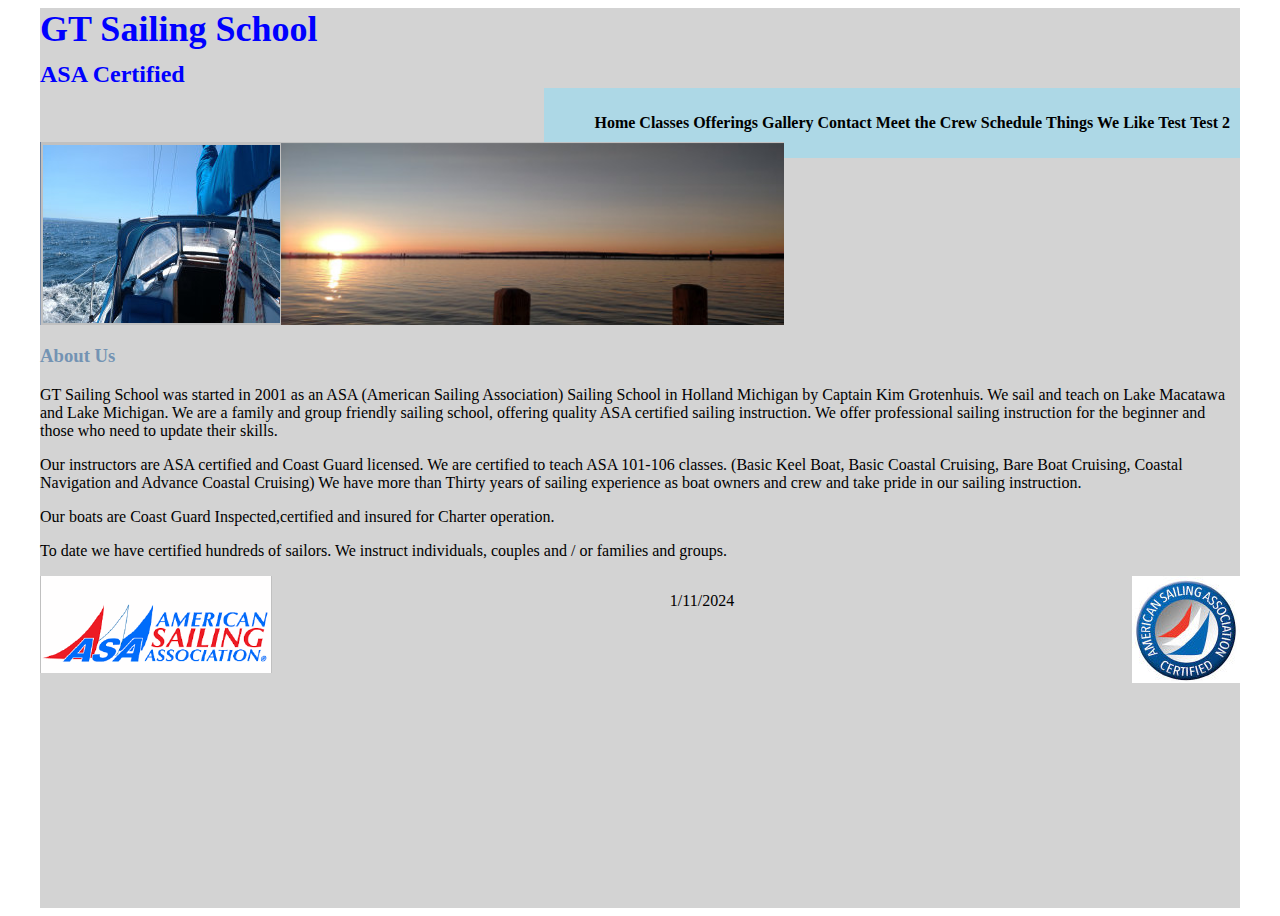
<file: index.html>
<!DOCTYPE html>
<html lang="en">
<head>
    <meta charset="UTF-8">
    <meta name="viewport" content="width=device-width, initial-scale=1.0">
    <title>GT Sailing</title>
    <link rel="stylesheet" href="style.css">
</head>
<body>
    <div class="page">
        <div>
    <h1 class="header">GT Sailing School</h1>
    <h2 class="header">ASA Certified</h1>
    </div>
    <nav id="desktop-nav" class="nav">
            <ul>
        <a href="index.html">Home</a>
        <a href="classes.html">Classes</a>
        <a href="offerings.html">Offerings</a>
        <a href="gallery.html">Gallery</a>
        <a href="contact.html">Contact</a>
        <a href="sales.html">Meet the Crew</a>
        <a href="schedule.html">Schedule</a>
        <a href="things.html">Things We Like</a>
        <a href="test.html">Test</a>
        <a href="test2.html">Test 2</a>
    </ul>
    </nav>
    <br>
    <br>
    <br>

<div class="images-container">
    <img src="./assets/index1.png" alt="Image 1">
    <img src="./assets/index2.png" alt="Image 2">
</div>

    <h3>About Us</h3>
    <p>GT Sailing School was started in 2001 as an ASA (American Sailing Association) Sailing School in Holland Michigan by Captain Kim Grotenhuis. We sail and teach on Lake Macatawa and Lake Michigan. We are a family and group friendly sailing school, offering quality ASA certified sailing instruction. We offer professional sailing instruction for the beginner and those who need to update their skills.</p>
    <p>Our instructors are ASA certified and Coast Guard licensed. We are certified to teach ASA 101-106 classes. (Basic Keel Boat, Basic Coastal Cruising, Bare Boat Cruising, Coastal Navigation and Advance Coastal Cruising) We have more than Thirty years of sailing experience as boat owners and crew and take pride in our sailing instruction.</p>
    <p>Our boats are Coast Guard Inspected,certified and insured for Charter operation.</p>
    <p>To date we have certified hundreds of sailors. We instruct individuals, couples and / or families and groups.</p>

<div class="images-container">
    <a href="https://asa.com/" target="_blank">
    <img src="./assets/imgLink1.png" alt="Image Link 1">
</a>
    <p>1/11/2024</p>
    <a href="https://asa.com/" target="_blank">
    <img src="./assets/imgLink2.png" alt="Image Link 2">
</a>
</div>

</div>
</body>
</html>
</file>
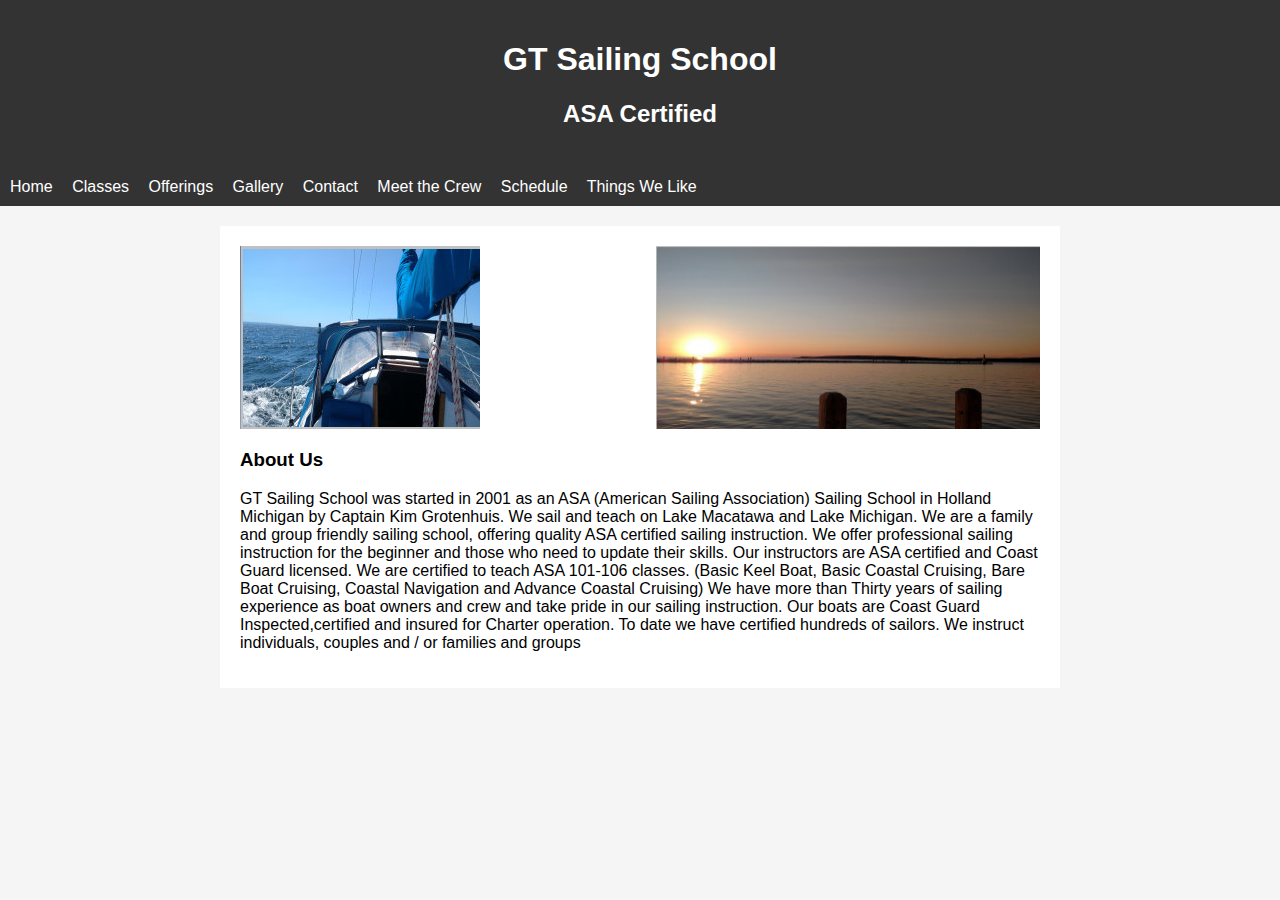
<file: test.html>
<!DOCTYPE html>
<html lang="en">
<head>
  <meta charset="UTF-8">
  <meta name="viewport" content="width=device-width, initial-scale=1.0">
  <title>GT Sailing School</title>
  <style>
    body {
      font-family: Arial, sans-serif;
      margin: 0;
      padding: 0;
      background-color: #f5f5f5;
    }

    header {
      background-color: #333;
      color: white;
      padding: 20px;
      text-align: center;
    }

    nav {
      background-color: #333;
      color: white;
      padding: 10px;
    }

    nav a {
      color: white;
      text-decoration: none;
      margin-right: 15px;
    }

    nav a:hover {
      text-decoration: underline;
    }

    .content {
      max-width: 800px;
      margin: 20px auto;
      padding: 20px;
      background-color: white;
    }

    .images-container {
      display: flex;
      justify-content: space-between;
      margin-bottom: 20px;
    }

    .images-container img {
      max-width: 48%;
      height: auto;
    }

    h3 {
      margin-top: 20px;
    }
  </style>
</head>
<body>

  <header>
    <h1>GT Sailing School</h1>
    <h2>ASA Certified</h2>
  </header>

  <nav>
    <a href="index.html">Home</a>
    <a href="classes.html">Classes</a>
    <a href="offerings.html">Offerings</a>
    <a href="gallery.html">Gallery</a>
    <a href="contact.html">Contact</a>
    <a href="sales.html">Meet the Crew</a>
    <a href="schedule.html">Schedule</a>
    <a href="things.html">Things We Like</a>
  </nav>

  <div class="content">
    <div class="images-container">
      <img src="./assets/index1.png" alt="Image 1">
      <img src="./assets/index2.png" alt="Image 2">
    </div>

    <h3>About Us</h3>
    <p>GT Sailing School was started in 2001 as an ASA (American Sailing Association) Sailing School in Holland Michigan by Captain Kim Grotenhuis. We sail and teach on Lake Macatawa and Lake Michigan. We are a family and group friendly sailing school, offering quality ASA certified sailing instruction. We offer professional sailing instruction for the beginner and those who need to update their skills.

        Our instructors are ASA certified and Coast Guard licensed. We are certified to teach ASA 101-106 classes. (Basic Keel Boat, Basic Coastal Cruising, Bare Boat Cruising, Coastal Navigation and Advance Coastal Cruising) We have more than Thirty years of sailing experience as boat owners and crew and take pride in our sailing instruction.
        
        Our boats are Coast Guard Inspected,certified and insured for Charter operation.
        
        To date we have certified hundreds of sailors. We instruct individuals, couples and / or families and groups</p>
    <!-- More paragraphs go here -->
  </div>

</body>
</html>
</file>
<file: style.css>
.page {
    background-color: lightgray;
    position: relative;
    width: 900pt;
    height: 675pt;
    text-align: left;
    margin-left: auto;
    margin-right: auto;
    margin-bottom: auto;
}

.nav-links {
    gap: 2rem;
    list-style: none;
    font-size: 1.5rem;
    display: flex;
}

.header {
    color: blue;
    /* padding: 40px 0; */
    margin-bottom: 0;
    /* text-align: center; */
}

/* .header h1 {
    color: white;
    margin: 0;
    padding: 0;
    font-size: 24px;
    margin-bottom: 0;
} */

h1 {
    font-size: 36px;
    margin: 0;
    line-height: 1.2;
}

h2 {
    font-size: 24px;
    margin: 10px 0;
}

.nav {
    float: right;
    justify-content: space-around;
    align-items: center;
    /* font-size: 17vh; */
}

.nav a {
    color: black;
    text-decoration: none;
    margin: 0 15 px;
    font-size: 18 px;
    font-weight: bold;
}

.nav {
    background-color: lightblue;
    color: white;
    padding: 10px;
}

.nav a:hover {
    text-decoration: underline;
}

.body {
    font-family: 'Arial', sans-serif;
    margin: 0;
    padding: 0;
    background-color: #f5f5f5;
    display: block;
}

html {
    scroll-behavior: smooth;
}

img {
    /* display: inline-block; */
    /* float: left;
    margin-right: 10px; */
}

.images-container {
display: flex;
justify-content: space-between;
margin-bottom: 20px;
}

.images-container img {
    max-width: 100%;
    height: auto;
}

h3 {
    color: #7393B3;
}

/* .div#e18 {
    position: absolute;
    left: 164.25pt;
    top: 10.5pt;
    width: 225pt;
    height:57.75pt;
} */
</file>
